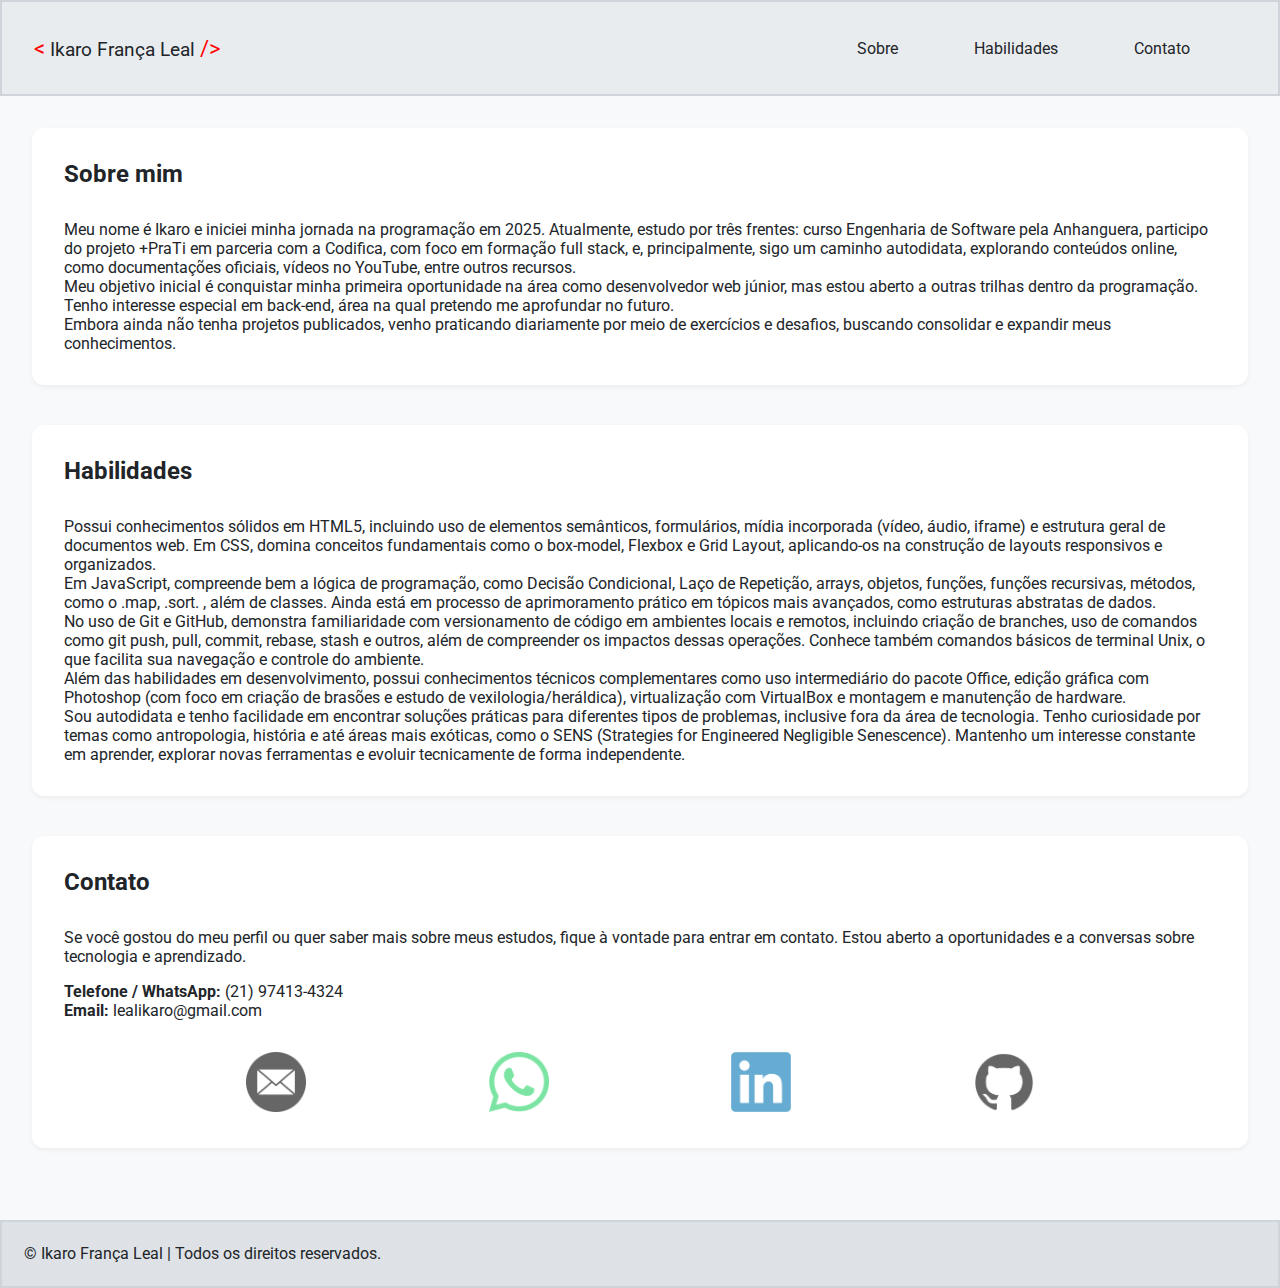
<file: index.html>
<!DOCTYPE html>
<html lang="pt-br">

<head>
    <meta charset="UTF-8">
    <meta name="viewport" content="width=device-width, initial-scale=1.0">
    <meta name="description" content="Portfólio de Ikaro França Leal, desenvolvedor full-stack. Aluno do +PraTi.">
    <meta name="author" content="Ikaro França Leal">
    <link rel="stylesheet" href="https://fonts.googleapis.com/css2?family=Roboto&display=swap">
    <link rel="stylesheet" href="style.css">
    <title>Página de Perfil Pessoal</title>
</head>

<body>
    <div class="avo">
        <div class="pai">
            <header>
                <p><span>&lt;</span> Ikaro França Leal <span>/&gt;</span></p>

                    <button class="menu-toggle" aria-label="Abrir Menu">
                        <span></span>
                        <span></span>
                        <span></span>
                    </button>

                    <nav class="nav">
                    <ul class="menu">
                        <li><a href="#SOBRE">Sobre</a></li>
                        <li><a href="#HABILIDADES">Habilidades</a></li>
                        <li><a href="#CONTATO">Contato</a></li>
                    </ul>
                    </nav>

            </header>

            <script src="script.js"></script>

            <main class="principal">
                <section class="sobre" id="SOBRE">
                    <h2>Sobre mim</h2>
                    <p>Meu nome é Ikaro e iniciei minha jornada na programação em 2025. Atualmente, estudo por três
                        frentes: curso Engenharia de Software pela Anhanguera, participo do projeto +PraTi em parceria
                        com a Codifica, com foco em formação full stack, e, principalmente, sigo um caminho autodidata,
                        explorando conteúdos online, como documentações oficiais, vídeos no YouTube, entre outros
                        recursos.</p>
                    <p>Meu objetivo inicial é conquistar minha primeira oportunidade na área como desenvolvedor web
                        júnior, mas estou aberto a outras trilhas dentro da programação. Tenho interesse especial em
                        back-end, área na qual pretendo me aprofundar no futuro.</p>
                    <p>Embora ainda não tenha projetos publicados, venho praticando diariamente por meio de exercícios e
                        desafios, buscando consolidar e expandir meus conhecimentos.</p>
                </section>
                <section class="habilidades" id="HABILIDADES">
                    <h2>Habilidades</h2>
                    <p>Possui conhecimentos sólidos em HTML5, incluindo uso de elementos semânticos, formulários, mídia
                        incorporada (vídeo, áudio, iframe) e estrutura geral de documentos web. Em CSS, domina conceitos
                        fundamentais como o box-model, Flexbox e Grid Layout, aplicando-os na construção de layouts
                        responsivos e organizados.</p>
                    <p>Em JavaScript, compreende bem a lógica de programação, como Decisão Condicional, Laço de
                        Repetição, arrays, objetos, funções, funções recursivas, métodos, como o .map, .sort. , além de
                        classes. Ainda está em processo de aprimoramento prático em tópicos mais avançados, como
                        estruturas abstratas de dados.</p>
                    <p>No uso de Git e GitHub, demonstra familiaridade com versionamento de código em ambientes locais e
                        remotos, incluindo criação de branches, uso de comandos como git push, pull, commit, rebase,
                        stash e outros, além de compreender os impactos dessas operações. Conhece também comandos
                        básicos de terminal Unix, o que facilita sua navegação e controle do ambiente.</p>
                    <p>Além das habilidades em desenvolvimento, possui conhecimentos técnicos complementares como uso
                        intermediário do pacote Office, edição gráfica com Photoshop (com foco em criação de brasões e
                        estudo de vexilologia/heráldica), virtualização com VirtualBox e montagem e manutenção de
                        hardware.</p>
                    <p>Sou autodidata e tenho facilidade em encontrar soluções práticas para diferentes tipos de
                        problemas, inclusive fora da área de tecnologia. Tenho curiosidade por temas como antropologia,
                        história e até áreas mais exóticas, como o SENS (Strategies for Engineered Negligible
                        Senescence). Mantenho um interesse constante em aprender, explorar novas ferramentas e evoluir
                        tecnicamente de forma independente.</p>
                </section>
                <section class="contato" id="CONTATO">
                    <h2>Contato</h2>
                    <p>Se você gostou do meu perfil ou quer saber mais sobre meus estudos, fique à vontade para entrar
                        em contato. Estou aberto a oportunidades e a conversas sobre tecnologia e aprendizado.</p>
                        <div class="text-contato">
                            <p><strong>Telefone / WhatsApp:</strong> (21) 97413-4324</p>
                            <p><strong>Email:</strong> lealikaro@gmail.com</p>
                        </div>
                        
                    <div class="icones-contato">
                        <a href="mailto:lealikaro@gmail.com" target="_blank" rel="noopener noreferrer"><img src="img/Email-250.png" alt="Enviar um e-mail" width="60" height="60"></a>
                        <a href="https://wa.me/5521974134324" target="_blank" rel="noopener noreferrer"><img src="img/Zap-250.png" alt="Ícone do Whatsapp" width="60" height="60"></a>
                        <a href="https://linkedin.com/in/ikaro-frança-leal" target="_blank" rel="noopener noreferrer"><img src="img/LinkedIn-250.png" alt="Ícone do LinkedIn" width="60" height="60"></a>
                        <a href="https://github.com/Ikaro-Leal" target="_blank" rel="noopener noreferrer"><img src="img/GitHub-250.png" alt="Ícone do GitHub" width="60" height="60"></a>
                    </div>
                </section>
            </main>

            <footer>
                <p>&copy; Ikaro França Leal | Todos os direitos reservados.</p>
            </footer>
        </div>
    </div>


    

</body>
</html>
</file>
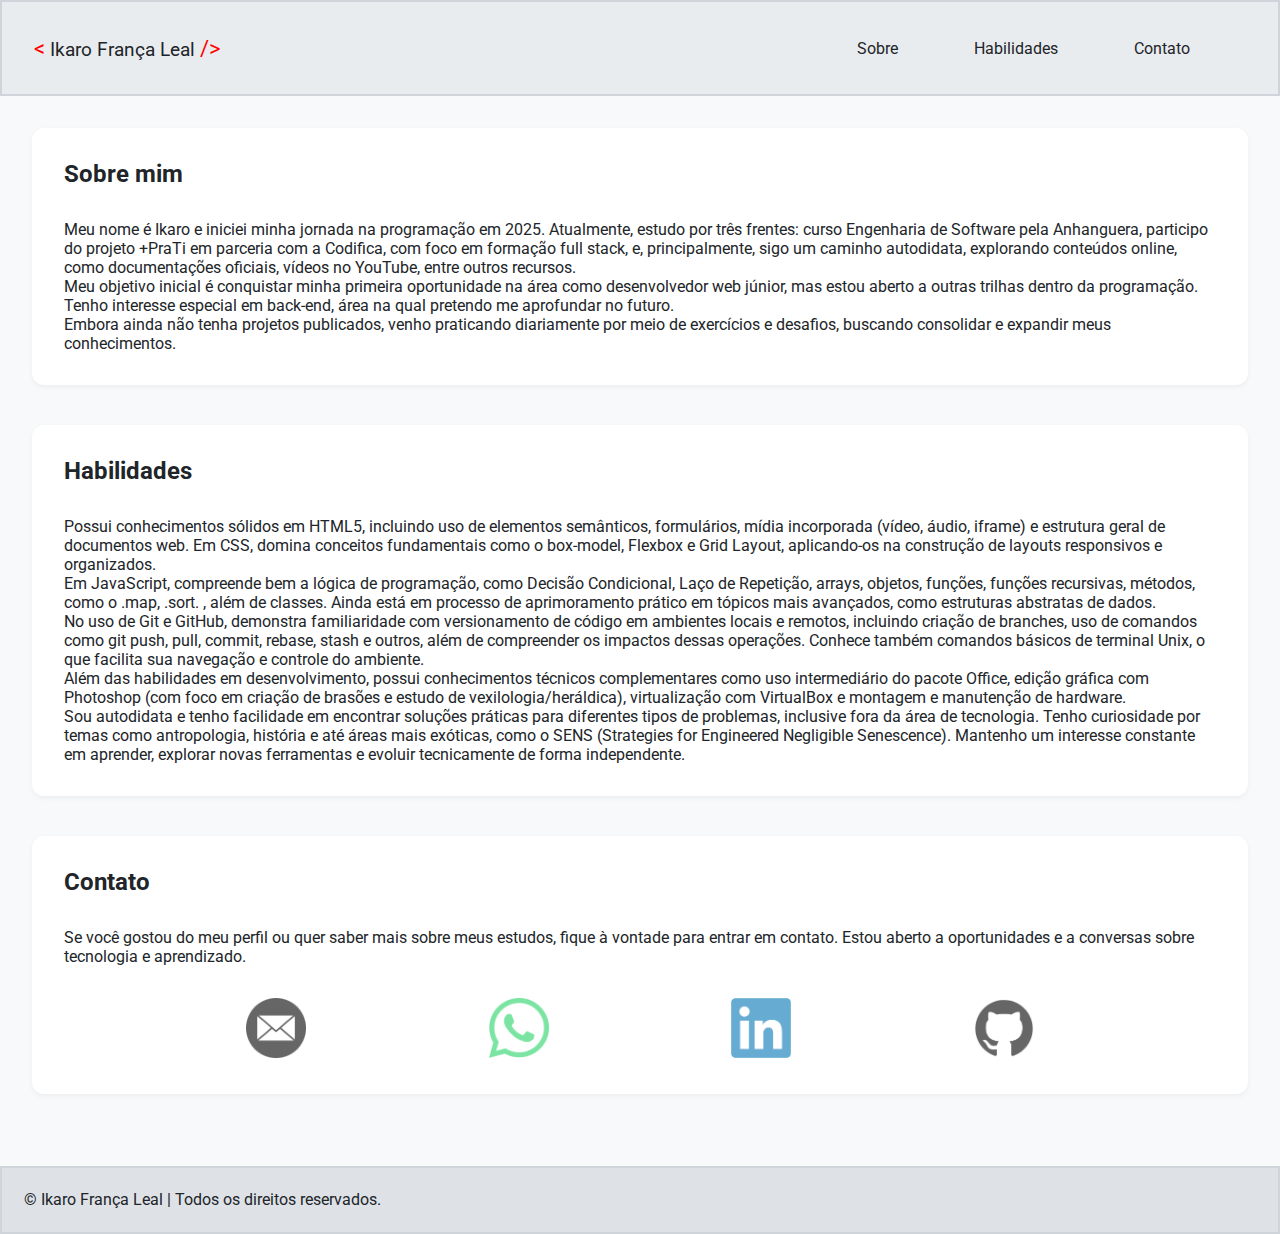
<file: perfil.html>
<!DOCTYPE html>
<html lang="pt-br">

<head>
    <meta charset="UTF-8">
    <meta name="viewport" content="width=device-width, initial-scale=1.0">
    <meta name="description" content="Portfólio de Ikaro França Leal, desenvolvedor full-stack. Aluno do +PraTi.">
    <meta name="author" content="Ikaro França Leal">
    <link rel="stylesheet" href="https://fonts.googleapis.com/css2?family=Roboto&display=swap">
    <link rel="stylesheet" href="style.css">
    <title>Página de Perfil Pessoal</title>
</head>

<body>
    <div class="avo">
        <div class="pai">
            <header>
                <p><span>&lt;</span> Ikaro França Leal <span>/&gt;</span></p>

                    <button class="menu-toggle" aria-label="Abrir Menu">
                        <span></span>
                        <span></span>
                        <span></span>
                    </button>

                    <nav class="nav">
                    <ul class="menu">
                        <li><a href="#SOBRE">Sobre</a></li>
                        <li><a href="#HABILIDADES">Habilidades</a></li>
                        <li><a href="#CONTATO">Contato</a></li>
                    </ul>
                    </nav>

            </header>

            <script src="script.js"></script>

            <main class="principal">
                <section class="sobre" id="SOBRE">
                    <h2>Sobre mim</h2>
                    <p>Meu nome é Ikaro e iniciei minha jornada na programação em 2025. Atualmente, estudo por três
                        frentes: curso Engenharia de Software pela Anhanguera, participo do projeto +PraTi em parceria
                        com a Codifica, com foco em formação full stack, e, principalmente, sigo um caminho autodidata,
                        explorando conteúdos online, como documentações oficiais, vídeos no YouTube, entre outros
                        recursos.</p>
                    <p>Meu objetivo inicial é conquistar minha primeira oportunidade na área como desenvolvedor web
                        júnior, mas estou aberto a outras trilhas dentro da programação. Tenho interesse especial em
                        back-end, área na qual pretendo me aprofundar no futuro.</p>
                    <p>Embora ainda não tenha projetos publicados, venho praticando diariamente por meio de exercícios e
                        desafios, buscando consolidar e expandir meus conhecimentos.</p>
                </section>
                <section class="habilidades" id="HABILIDADES">
                    <h2>Habilidades</h2>
                    <p>Possui conhecimentos sólidos em HTML5, incluindo uso de elementos semânticos, formulários, mídia
                        incorporada (vídeo, áudio, iframe) e estrutura geral de documentos web. Em CSS, domina conceitos
                        fundamentais como o box-model, Flexbox e Grid Layout, aplicando-os na construção de layouts
                        responsivos e organizados.</p>
                    <p>Em JavaScript, compreende bem a lógica de programação, como Decisão Condicional, Laço de
                        Repetição, arrays, objetos, funções, funções recursivas, métodos, como o .map, .sort. , além de
                        classes. Ainda está em processo de aprimoramento prático em tópicos mais avançados, como
                        estruturas abstratas de dados.</p>
                    <p>No uso de Git e GitHub, demonstra familiaridade com versionamento de código em ambientes locais e
                        remotos, incluindo criação de branches, uso de comandos como git push, pull, commit, rebase,
                        stash e outros, além de compreender os impactos dessas operações. Conhece também comandos
                        básicos de terminal Unix, o que facilita sua navegação e controle do ambiente.</p>
                    <p>Além das habilidades em desenvolvimento, possui conhecimentos técnicos complementares como uso
                        intermediário do pacote Office, edição gráfica com Photoshop (com foco em criação de brasões e
                        estudo de vexilologia/heráldica), virtualização com VirtualBox e montagem e manutenção de
                        hardware.</p>
                    <p>Sou autodidata e tenho facilidade em encontrar soluções práticas para diferentes tipos de
                        problemas, inclusive fora da área de tecnologia. Tenho curiosidade por temas como antropologia,
                        história e até áreas mais exóticas, como o SENS (Strategies for Engineered Negligible
                        Senescence). Mantenho um interesse constante em aprender, explorar novas ferramentas e evoluir
                        tecnicamente de forma independente.</p>
                </section>
                <section class="contato" id="CONTATO">
                    <h2>Contato</h2>
                    <p>Se você gostou do meu perfil ou quer saber mais sobre meus estudos, fique à vontade para entrar
                        em contato. Estou aberto a oportunidades e a conversas sobre tecnologia e aprendizado.</p>
                    <div class="icones-contato">
                        <a href="mailto:lealikaro@gmail.com" target="_blank" rel="noopener noreferrer"><img src="img/Email-250.png" alt="Enviar um e-mail" width="60" height="60"></a>
                        <a href="https://wa.me/5521974134324" target="_blank" rel="noopener noreferrer"><img src="img/Zap-250.png" alt="Ícone do Whatsapp" width="60" height="60"></a>
                        <a href="https://linkedin.com/in/ikaro-frança-leal" target="_blank" rel="noopener noreferrer"><img src="img/LinkedIn-250.png" alt="Ícone do LinkedIn" width="60" height="60"></a>
                        <a href="https://github.com/Ikaro-Leal" target="_blank" rel="noopener noreferrer"><img src="img/GitHub-250.png" alt="Ícone do GitHub" width="60" height="60"></a>
                    </div>
                </section>
            </main>

            <footer>
                <p>&copy; Ikaro França Leal | Todos os direitos reservados.</p>
            </footer>
        </div>
    </div>


    

</body>
</html>
</file>
<file: style.css>
* {
    padding: 0;
    margin: 0;
    box-sizing: border-box;
}

/*lembretes

o topo, no maximo de 784, dai para baixo tem que vira burger
sdaasd

asdasd

*/



:root {
    --cor-fundo: #F8F9FA;
    --cor-fonte: #212529;
    --cor-link: #6C757D;    /*0d6efd*/
    --cor-header: #E9ECEF;       /* cinza claro */
    --cor-main: #FFFFFF;         /* branco */
    --cor-footer: #DEE2E6;       /* um tom mais escuro que o header */
    --cor-card: #FFFFFF;         /* fundo dos cards ou seções */
    --cor-borda: #CED4DA;        /* bordas suaves */
    --cor-hover: #ADB5BD;        /* hover sutil */
    --cor-destaque: #0DCAF0;     /* azul pastel (acento visual, contraste bom) */
    --fonte-principal: 'Roboto', sans-serif;
}

html {
    font-size: 16px;
}

body {
    font-family: var(--fonte-principal);
    background-color: var(--cor-fundo);
    color: var(--cor-fonte);
}

.avo{
    /* background-color: green; */
    display: flex;
    flex-direction: row;
    justify-content: center;
    align-items: center;
    /* padding: 1rem;      --+-- */
}

.pai{
    /* background-color: yellow; */
    display: grid;
    grid-template-rows: 1fr 2fr 1fr;
    grid-template-columns: 1fr;
    height: 100vh;
    width: 100%;
}

.pai header{
    /* background-color: grey; */
    background-color: var(--cor-header);
    border: 0.125rem solid var(--cor-borda);
    grid-area: 1/1/1/-1;
    display: flex;
    flex-direction: row;
    justify-content: space-between;
    align-items: center;
    padding: 1rem 2rem;
    min-height: 6rem;
    position: relative;
}

.pai header * {
    text-decoration: none;
    list-style: none;
    color: var(--cor-fonte);
}

.pai header p {
    font-size: 1.2rem;
    text-align: center;
}

.pai header p span{
    color: red;
    font-size: 1.4rem;
    text-align: center;
}

.menu {
    display: flex;
    flex-direction: row;
    flex-wrap: wrap;
    justify-content: space-evenly;
    /* background-color: red; */
}

.menu li a{
    /* border: 3px solid white; background-color: rgba(110, 13, 13, 0.473); */
    color: var(--fonte-principal);
    padding: 0.75rem 1.25rem;
    border-radius: 0.75rem;
    font-size: 1rem;    
    transition: color 0.3s;
    margin-right: 2.25rem;
}

.menu li a:hover {
    color: var(--cor-destaque);
}

.principal{
    /* background-color: aquamarine; */
    /* background-color: var(--cor-main); -------------------------------------------<----------*/
    grid-area: 2/1/2/-1;
    padding: 2rem;        /*   +---+*/
}

.principal section{
    /* background-color: blue; border: 3px solid red; */
    /* background-color: var(--cor-card);  -------------------------------------------<----------*/
    /* background-color: aliceblue; */
    background-color: var(--cor-card);
    padding: 2rem;
    border-radius: 0.75rem;
    margin-bottom: 2.5rem;
    box-shadow: 0 2px 5px rgba(0, 0, 0, 0.05);
}

.principal section h2 {
    margin-bottom: 2rem;
}

.text-contato{
  margin-top: 1rem;
}

.icones-contato{
    display: flex;
    flex-direction: row;
    justify-content: space-evenly;
    /* gap: 2rem; */
    margin-top: 2rem;
}

.icones-contato img {
    opacity: 0.6;
    transition: transform 0.3s ease, opacity 0.3s ease;
    /* margin-left: 2rem;
    margin-top: 2rem; */
}

.icones-contato a img:hover {
    opacity: 1;
    transform: scale(1.1);
}

.pai footer{
    grid-area: 3/1/3/-1;
    background-color: var(--cor-footer);
    border: 0.125rem solid var(--cor-borda);
    padding: 1.4rem;
}




/* TABLETS e celulares */
@media (max-width: 768px) {
  .pai {
    grid-template-rows: auto auto auto;
  }

  .pai header p {
    font-size: 1rem;
    margin-left: 1rem;
  }

  .menu li a {
    font-size: 0.9rem;
    margin-right: 1rem;
    padding: 0.5rem 0.8rem;
  }

  .principal section {
    padding: 1rem;
    gap: 10rem;
  }

  

  .sobre {
    flex-direction: column;
  }
}

/* CELULARES */
@media (max-width: 600px) {
  /* .pai header {
    flex-direction: column;              <--------------- Ideia de deixar no centro | RUIM --+
    align-items: center;
  } */

  .menu {
    flex-direction: column;
    align-items: center;
    gap: 0.5rem;
  }

  .pai header p {
    font-size: 0.9rem;
  }

  .menu li a {
    font-size: 0.85rem;
    margin-right: 0;
    padding: 0.4rem 0.6rem;
  }

  .icones-contato{
    flex-direction: column;
    align-items: center;
  }

  .icones-contato a{
    margin-top: 4rem;
    /* border: 3px solid rgba(0,0,0, 0.1);
    width: 14rem;
    border-radius: 1rem;
    text-align: center;
    padding: 1rem; */
  }

.icones-contato a:hover{
    opacity: 1;
    transform: scale(1.1);
}

  .principal section {
    padding: 0.8rem;
    gap: 5rem;
  }
}



/* ========PC======= */
.menu-toggle {
  display: none;
  flex-direction: column;
  justify-content: space-between;
  width: 2rem;
  height: 1.4rem;
  background: none;
  border: none;
  cursor: pointer;
  z-index: 10;
}

.menu-toggle span {
  display: block;
  height: 0.25rem;
  background: var(--cor-fonte);
  border-radius: 0.625rem;
  transition: 0.3s;
  transform-origin: center;
  /* transition: all 0.3s linear; */
  transition: transform 0.3s ease-in-out, opacity 0.4s ease-in-out;
}

/* ===== mobile: esconder menu ===== */
@media (max-width: 768px) {
  nav {
    display: none;
  }

  nav.open {
    display: block;
    position: absolute;
    top: 100%;
    left: 0;
    width: 100%;
    background-color: var(--cor-header);
    z-index: 5;
  }

  .menu {
    display: flex;
    flex-direction: column;
    align-items: center;
    gap: 1rem;
    padding: 1rem 0;
  }

  .menu-toggle {
    display: flex;
  }

  .menu-toggle.open span:nth-child(1) {
    /* transform: rotate(45deg) translate(0.5rem, 0.5rem); */
    /* transform: rotate(45deg) translateY(0.5rem); */
    transform: translateY(0.575rem) rotate(45deg);
  }

  .menu-toggle.open span:nth-child(2) {
    opacity: 0;
    /* transition: 0.7s; */
  }

  .menu-toggle.open span:nth-child(3) {
    /* transform: rotate(-45deg) translate(0.5rem, -0.5rem); */
    /* transform: rotate(-45deg) translateY(-0.5rem); */
    transform: translateY(-0.575rem) rotate(-45deg);
  }
}
</file>
